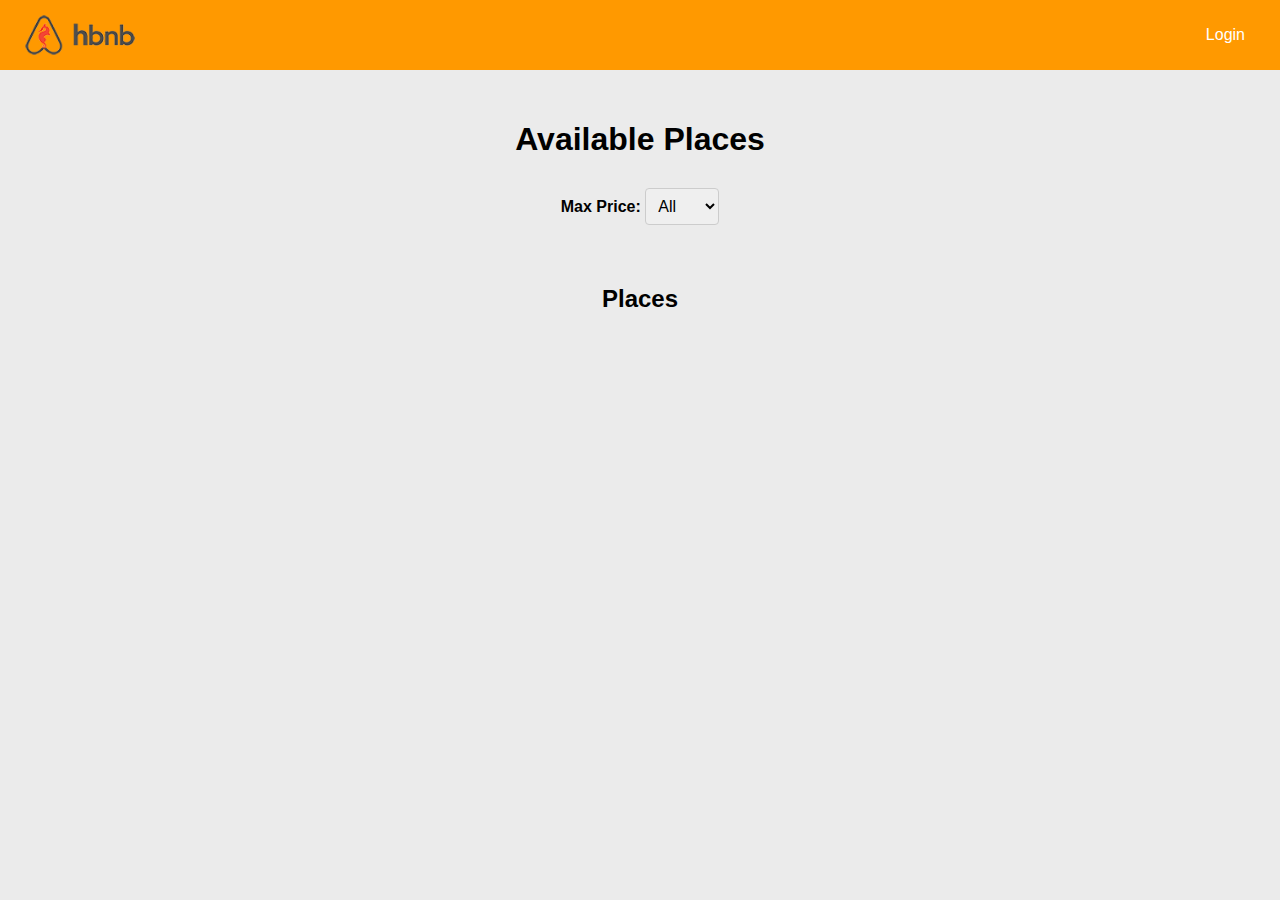
<file: part4/pages/index.html>
<!DOCTYPE html>
<html lang="en">
<head>
    <meta charset="UTF-8">
    <meta name="viewport" content="width=device-width, initial-scale=1.0">
    <title>List of Places</title>
    <link rel="stylesheet" href="../assets/css/styles.css">
    <script src="../assets/js/scripts.js"></script>
</head>
<body>
    <header>
        <div class="logo">
            <img src="../assets/images/logo.png" alt="Logo">
        </div>
        <nav>
            <a href="login.html" id="login-button">Login</a>
        </nav>
    </header>

    <main>
        <h1>Available Places</h1>

        <div id="filter">
            <label for="price-filter">Max Price:</label>
            <select id="price-filter" onchange="filterPlaces()">
                <option value="all">All</option>
                <option value="50">50$</option>
                <option value="100">150$</option>
                <option value="150">300$</option>

            </select>
        </div>

        <section id="places-list" class="cards-container"> 
            <h2>Places</h2>      
    
        </section>
    </main>

</body>
</html>
</file>
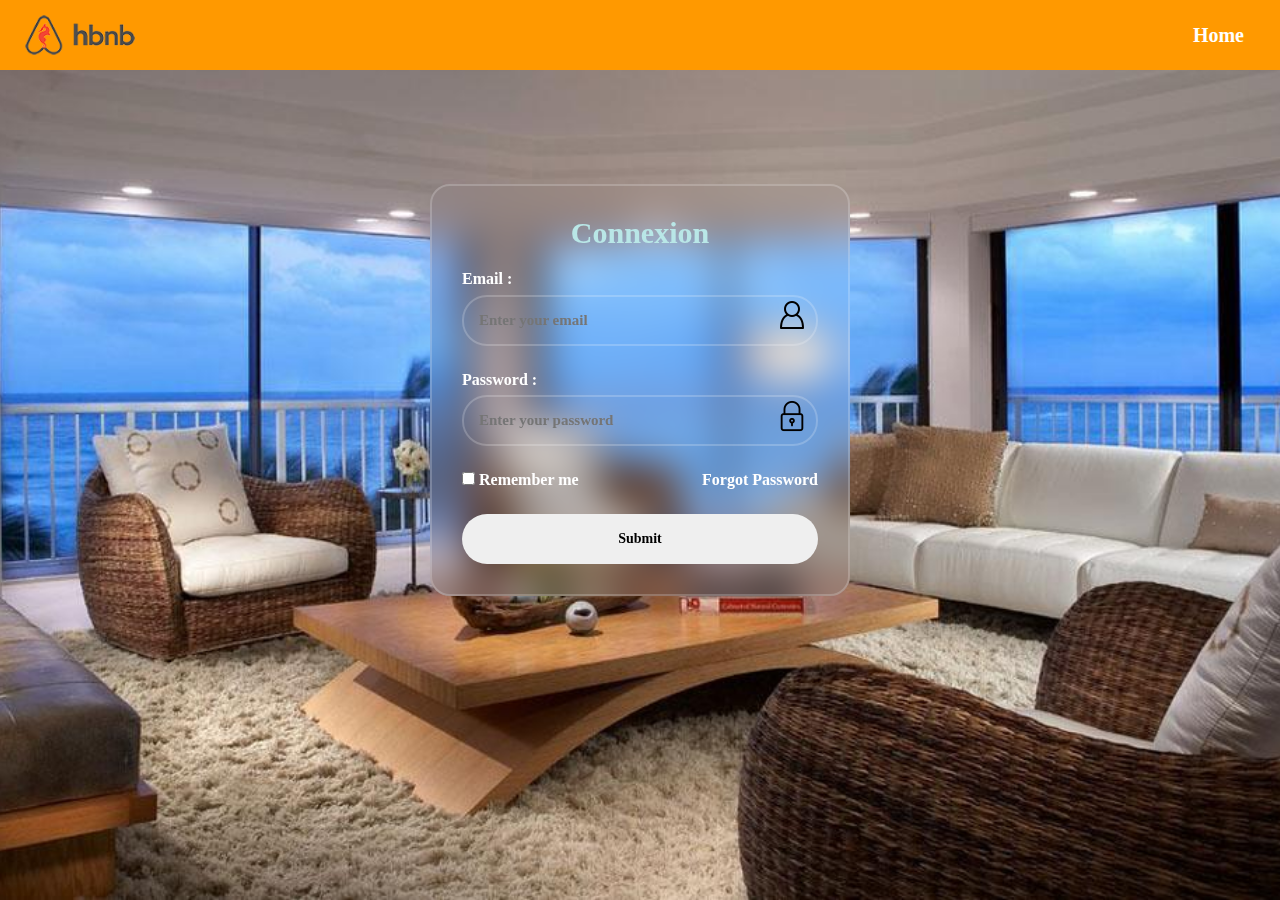
<file: part4/pages/login.html>
<!DOCTYPE html>
<html lang="en">
<head>
    <meta charset="UTF-8">
    <meta name="viewport" content="width=device-width, initial-scale=1.0">
    <title>Login</title>
    <link rel="stylesheet" href="../assets/css/login.css">
</head>
<body>
    <header>
        <div class="logo">
            <img src="../assets/images/logo.png" alt="Logo">
        </div>
        <div class="nav-right">
            <a href="index.html" class="back-home">Home</a>
        </div>
    </header>

    <main>
        <!-- Formulaire de connexion -->
        <section id="login-form-container">
            <form id="login-form">
                <h1>Connexion</h1>

                <div class="input-box">
                    <label for="email">Email :</label>
                    <img src="../assets/images/login/user.png" alt="Image Description" width="32" height="32">
                    <input type="email" id="email" name="email" required placeholder="Enter your email">
                </div>

                <div class="input-box">
                    <label for="password">Password :</label>
                    <img src="../assets/images/login/padlock.png" class= "toggle-password" alt="." width="32" height="32">
                    <input type="password" id="password" name="password" required placeholder="Enter your password">
                </div>
                <div class="remember-forgot">
                    <label>
                        <input type="checkbox"> Remember me
                    </label>
                    <a href="#">Forgot Password</a>
                </div>

                <button type="submit" class="login-btn">Submit</button>

                <!-- Message d'erreur -->
                <p id="error-message" class="hidden"></p>
            </form>
        </section>

        <!-- Loader placé APRÈS le formulaire (hors de la section) -->
        <div class="loader-container hidden" id="loader-container">
            <div class="loader"></div>
            <div class="loader-text">.</div>
        </div>
    </main>

    <script src="../assets/js/login.js"></script>
</body>
</html>
</file>
<file: part4/assets/css/login.css>
/* login.css */

/* Styles pour cacher le formulaire au départ */
.hidden {
    display: none;
}
main {
	display:flex;
	flex-direction: column;
	align-items: center;
	gap: 20px;
}
#login-from-conainer{
	width: 100%;
	max-width: 420px;
}
.loader-container {
	position: absolute;
	bottom: 140px;
	left: 50%;
	transform: translateX(-50%);
	width: 100%;
	max-width: 420px;
	height: 100px;
	margin-top: 20px;
	display: flex;
	justify-content: center;
	align-items: center;
	z-index: 9999;
	opacity: 1;
	transition: opacity 4s ease;
	pointer-events: auto;
  }
  
  .loader-container.fade-out {
		opacity: 0;
	pointer-events: none;
  }
  
  .loader{
	  position: absolute;
	  width: 120px;
	  height: 120px;
	  border: 16px solid #f3f2f1;
	  border-radius: 50%;
	  border-top: 20px solid #e0b53c;
	  top: 50%;
	  left: 50%;
	  box-shadow: 0 0 2px 10px rgb(255, 255, 255, 0.2);
	  animation: loader 2.5s linear infinite;
  }
  
  .loader-text {
	  position: absolute;
	  top: 50%;
	  left: 50%;
	  transform: translate(-50%, -50%);
	  font-family: cursive;
	  font-size: 24px;
	  color: red;
	  animation: textAnimation 3.7s ease-in-out infinite;
  }
  
  
  @keyframes loader {
	  0% {
		  transform: translate(-50%, -50%) rotate(0deg);
	  }
	  50% {
		  transform: translate(-50%, -50%) rotate(90deg);
	  }
	  75% {
		  transform: translate(-50%, -50%) rotate(-45deg);
	  }
	  100% {
		  transform:translate(-50%, -50%) rotate(360deg);
	  }
  }
  
  @keyframes textAnimation {
	  0% {
		  opacity: 0.5;
		  transform: translate(-50%, -50%) scale(0.8);
	  }
	  50% {
		  opacity: 1;
		  transform: translate(-50%, -50%) scale(1);
	  }
	  100% {
		  opacity: .5;
		  transform: translate(-50%, -50%) scale(0.8);
	  }
  }
  
  .loader-container.hidden {
	  display: none
  }
  
  *{
	  margin: 0;
	  padding: 0;
	  box-sizing: border-box;
	  font-family: 'Times New Roman', Times, serif;
  }


  body{
	  display: flex;
	  justify-content: center;
	  align-items: center;
	  height: 100vh;
	  background: url(../images/login/login.jpg);
	  background-position: center;
	  background-size: cover;
	  position: relative;
	  z-index: -2;
	  overflow: hidden;
	  animation: zoomMoveEffect 30s infinite linear;  
  }

  @keyframes zoomMoveEffect {
    0% {
        background-position: center;
		
    }
    50% {
        background-position: top right;
		
    }
	
    85% {
        background-position: bottom left;
		
    }
	100% {
        background-position: center;
		
    }
}

  header {
    background-color: #ff9900;  /* Couleur d'arrière-plan de la bannière */
    display: flex;
    justify-content: space-between;  /* Espacement entre le logo et le texte */
    align-items: center;  /* Centrer verticalement le contenu */
    padding: 10px 20px;
    color: #fff;
    position: absolute;
    top: 0;
    left: 0;
    width: 100%;
    z-index: 10; 
  }

.logo {
    display: flex;
    align-items: center;
    font-size: 24px;
    font-weight: bold;
    gap: 10px;
}

.logo img {
    width: 120px;
    height: 50px;
}

/* Style du bouton "Home" */
.back-home {
    color: white;
	font-family: 'Merriweather', serif;
	font-size: 20px; 
    text-decoration: none;
    font-weight: bold;
    padding: 8px 16px;
    border-radius: 4px;
    transition: background-color 0.3s;
}

.back-home:hover {
    background-color: rgba(255, 255, 255, 0.2); /* Effet hover léger */
    text-decoration: none;
}
  
  section{
	  background-color: transparent;
	  border: 2px solid rgba(255, 255, 255, 0.2);
	  backdrop-filter: blur(20px);
	  padding: 30px;
	  width: 420px;
	  border-radius: 20px;
	  margin-bottom: 120px;
  }
  section h1{
	  font-size: 30px;
	  text-align: center;
	  color: rgb(185, 231, 231);
	  margin-bottom: 20px;
  }
  .input-box{
	  width: 100%;
	  position: relative;
	  margin-bottom: 25px;
  }
  .input-box input {
	  width: 100%;
	  padding: 15px;
	  border-radius: 25px;
	  background-color: transparent;
	  border: 2px solid rgba(255,255,255,0.2);
	  color: #fff;
	  padding-right: 40px;
	  font-size: 15px;
	  font-weight: bold;
	  margin-top: 6.4px;
  }
  
  .input-box input ::placeholder {
	  
	  color: #fff;
  }
  
  .input-box img {
	  position: absolute;
	  right: 10px;
	  top: 60%;
	  transform: translateY(-50%);
	  color: white;
  }

  label {
    font-family: 'Merriweather', serif;
	font-weight: bold;
    font-size: 16px;  /* Modifier la taille de la police */
    color: #ffffff;  /* Modifier la couleur du texte */
}
  
  .remember-forgot{
	  display: flex;
	  justify-content: space-between;
	  align-items: center;
	  margin-bottom: 14px;
	  color:#fff;
	  margin-bottom: 25px;
  }
  
  .remember-forgot a, .register-link a{
	  color: #fff;
	  text-decoration: none;
	  transition: 0.3s;
	  font-weight: bold;
  }
  .remember-forgot a:hover, .register-link a{
	  text-decoration: underline;
  }
  
  .login-btn{
	  font-size: 14px;
	  width: 100%;
	  padding: 15px;
	  border-radius: 25px;
	  outline: none;
	  font-weight: bold;
	  cursor: pointer;
	  border: 2px solid transparent;
	  transition: 0.5s;
  }
  .login-btn:hover{
	  background-color: transparent;
	  border: 2px solid rgba(255,255,255,0.2);
	  color: #fff;
	  transform: scale(0.9,0.9);
  }
  .register-link{
	  text-align: center;
	  margin-top: 25px;
	  color: #fff;
	  font-size: 14px;
  }

  #footer {
	position: fixed;
	bottom: 0;
	left: 0;
	width: 100%;
	background-color: #ff9900;  /* Couleur de fond, tu peux la changer */
	color: white;  /* Couleur du texte */
	text-align: center;  /* Centrer le texte */
	padding: 10px 0;  /* Espacement autour du texte */
	font-size: 17px;  /* Taille du texte */
	font-family: Arial, sans-serif;  /* Police de caractère */
  }
</file>
<file: part4/assets/css/styles.css>
/* Reset & base */
body {
    margin: 0;
    font-family: Arial, sans-serif;
    background-color: #ebebeb;
  }
  
  header {
    background-color: #ff9900;
    display: flex;
    justify-content: space-between;
    align-items: center;
    padding: 10px 20px;
    color: #fff;
  }
  
  .logo {
    display: flex;
    align-items: center;
    font-size: 24px;
    font-weight: bold;
    gap: 10px;
    color: white;
  }
  
  .logo img {
    width: 120px;
    height: 50px;
  }
  
  #login-button {
    color: white;
    text-decoration: none;
    font-family: Arial;
    padding: 8px 15px;
  }

  main {
    padding: 30px 20px;
    text-align: center;
  }
  
  h1 {
    font-size: 32px;
    margin-bottom: 20px;
    color: #000000;
  }

  #filter label {
    font-weight: bold;
    font-family: Arial, sans-serif;
  }

  #price-filter {
    margin-bottom: 20px;
  }

  .filter {
    margin-bottom: 30px;
    font-weight: bold;
  }
  
  select {
    padding: 8px 12px;
    font-size: 16px;
    margin-left: 10px;
    border-radius: 5px;
    border: 1px solid #ccc;
  }
  
  /* Cards */
  .cards-container {
    display: flex;
    justify-content: center;
    align-items: center;
    flex-wrap: wrap;
    gap: 20px;
    padding: 20px;
  }

  .place-card {
    display: flex;
    flex-direction: column; /* Pour organiser le contenu en colonne */
    justify-content: space-around; /* Pour distribuer l'espace entre le contenu et le bouton */
    gap: 20px;
    background: white;
    padding: 10px;
    width: 25%;
    aspect-ratio: 1.5;
    border-radius: 10px;
    border: 1px solid #e68a00;
    box-shadow: 0 4px 12px rgba(0,0,0,0.1);
    text-align: center;
    transition: transform 0.2s ease-in-out;
  }

  .place-card:hover {
    transform: scale(1.02);
  }
  
  .place-card h2 {
    font-size: 20px;
    margin-bottom: 10px;
    color: #444;
  }
  
  .place-card p {
    font-size: 16px;
    margin-bottom: 15px;
    color: #666;
  }
  
  .place-card button {
    background-color: #ff9900;
    color: white;
    border: none;
    padding: 10px 20px;
    font-weight: bold;
    border-radius: 5px;
    cursor: pointer;
    margin-top: 22%;
    cursor: pointer;
  }
  
  .place-card button:hover {
    background-color: #e68a00;
  }
  
  /* Responsive */
  @media screen and (max-width: 768px) {
    .place.card {
        width: 90%;  /* plus large sur les petits écrans */
        margin: 10px 0;
    }
  
    .place-card {
      width: 90%;
    }
  }
  
/*Page place*/

body.place-page header{
  margin-top: 0;
}

.place-details, .review-card {
  border: 1px solid #ddd;
  padding: 10px;
  margin: 20px;
  border-radius: 10px;
  background-color: #fff;
  box-shadow: 0 2px 5px rgba(0,0,0,0.05);
}

.review-card {
  margin-top: 10px;
}

.add-review {
  margin:20px;
  padding: 10px;
  border: 1px solid #ddd;
  border-radius: 10px;
}

textarea {
  width: 100%;
  height: 80px;
}

#footer {
  position: fixed;
  bottom: 0;
  left: 0;
  width: 100%;
  background-color: #ff9900;  /* Couleur de fond, tu peux la changer */
  color: white;  /* Couleur du texte */
  text-align: center;  /* Centrer le texte */
  padding: 10px 0;  /* Espacement autour du texte */
  font-size: 16px;  /* Taille du texte */
  font-family: Arial, sans-serif;  /* Police de caractère */
}

#reviews {
  text-align: left;
}

/* Add review button */

.review-button {
  display: flex;
  justify-content: center;  /* Centrer horizontalement */
  align-items: center;      /* Centrer verticalement */
  margin: 20px 0;
}

#addReviewBtn {
  padding: 10px 20px;
  font-size: 16px;
  border-radius: 8px;
  background-color: #ff5a5f;
  color: white;
  border: none;
  display: block;
  cursor: pointer;
  overflow: visible; /* Priorité sur hidden/auto */
  white-space: nowrap; /* Empêche le texte de créer un débordement */
  min-width: 120px; /* Largeur minimale garantie */
  
}

/* Modal (invisible par défaut) */
.modal {
  display: none; /* ne s'affiche pas tant que le bouton n'est pas cliqué */
  position: fixed;
  z-index: 100;
  left: 0;
  top: 0;
  width: 100%;
  height: 100%;
  background-color: rgba(0,0,0,0.5);
}

/* Contenu du modal */
.modal-content {
  background-color: #fff;
  margin: 10% auto;
  padding: 20px;
  border-radius: 8px;
  width: 90%;
  max-width: 400px;
  box-shadow: 0 4px 12px rgba(0,0,0,0.2);
  position: relative;
}

/* Bouton de fermeture du modal */
.close-btn {
  position: absolute;
  top: 10px;
  right: 15px;
  font-size: 22px;
  cursor: pointer;
}

/* Style du formulaire */
.form {
  display: flex;
  flex-direction: column;
}

textarea, select {
  padding: 8px;
  margin: 10px 0;
  border-radius: 4px;
  border: 1px solid #ccc;
}

button[type="submit"] {
  padding: 10px;
  background-color: #ff5a5f;
  color: white;
  border: none;
  border-radius: 4px;
  cursor: pointer;
}
</file>
